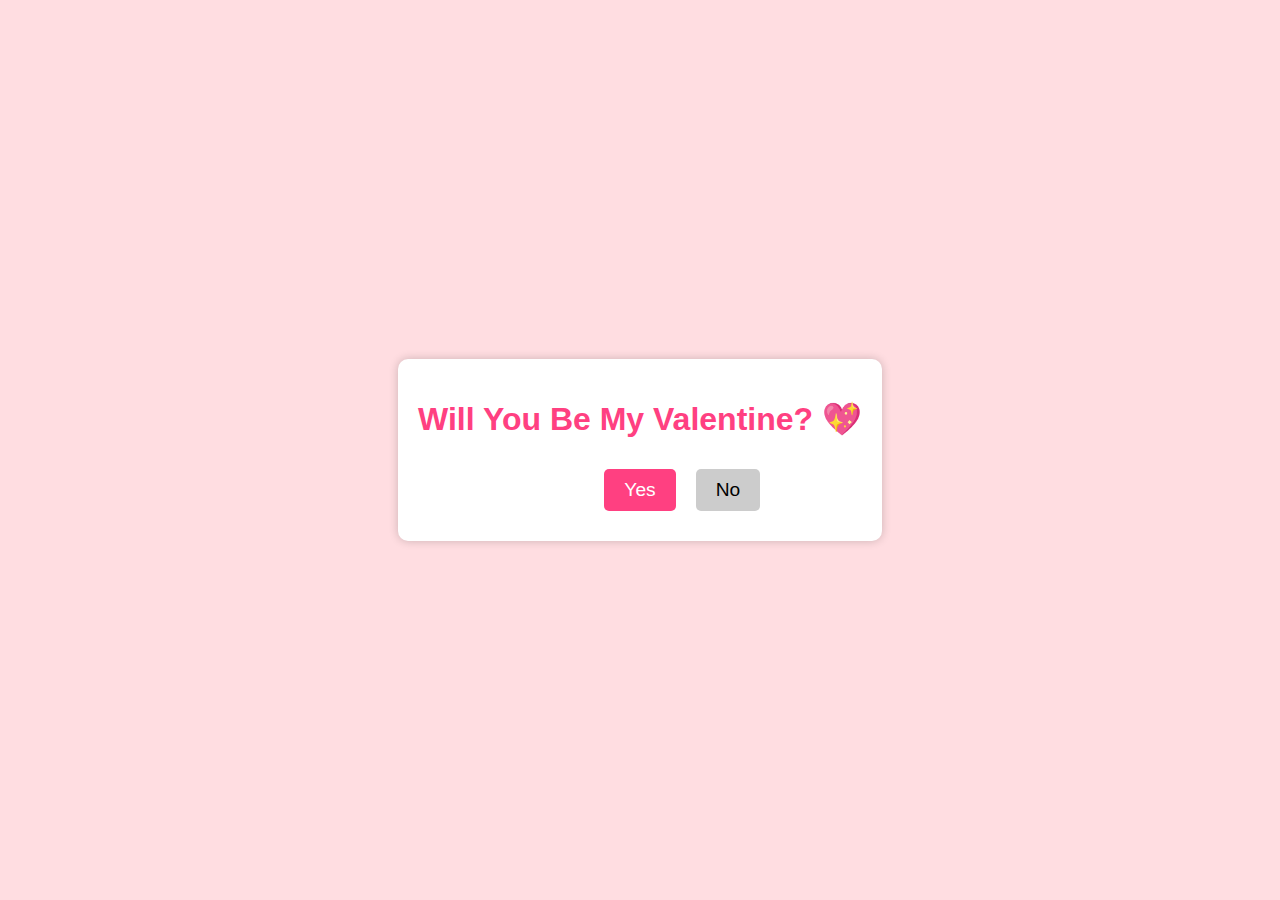
<file: index.html>
<!DOCTYPE html>
<html lang="en">
<head>
    <meta charset="UTF-8">
    <meta name="viewport" content="width=device-width, initial-scale=1.0">
    <title>Will You Be My Valentine?</title>
    <link rel="stylesheet" href="styles.css">
</head>
<body>

    <div class="container">
        <h1>Will You Be My Valentine? 💖</h1>
        <div class="buttons">
            <button id="yes-btn" onclick="yesClicked()">Yes</button>
            <button id="no-btn" onmouseover="moveNoButton()">No</button>
        </div>
    </div>

 
    <script src="script.js"></script>
</body>
</html>
</file>
<file: styles.css>
body {
    font-family: "Comic Sans MS", cursive, sans-serif;
    text-align: center;
    background-color: #ffdde1;
    display: flex;
    justify-content: center;
    align-items: center;
    height: 100vh;
    margin: 0;
}

.container {
    background: white;
    padding: 20px;
    border-radius: 10px;
    box-shadow: 0px 0px 10px rgba(0, 0, 0, 0.2);
}

h1 {
    font-size: 2em;
    color: #ff4081;
}

.buttons {
    margin-top: 20px;
}

button {
    padding: 10px 20px;
    font-size: 1.2em;
    border: none;
    cursor: pointer;
    margin: 10px;
    border-radius: 5px;
    transition: 0.3s;
}

#yes-btn {
    background: #ff4081;
    color: white;
}

#yes-btn:hover {
    background: #d81b60;
}

#no-btn {
    background: #ccc;
    color: black;
    position: absolute;
}
</file>
